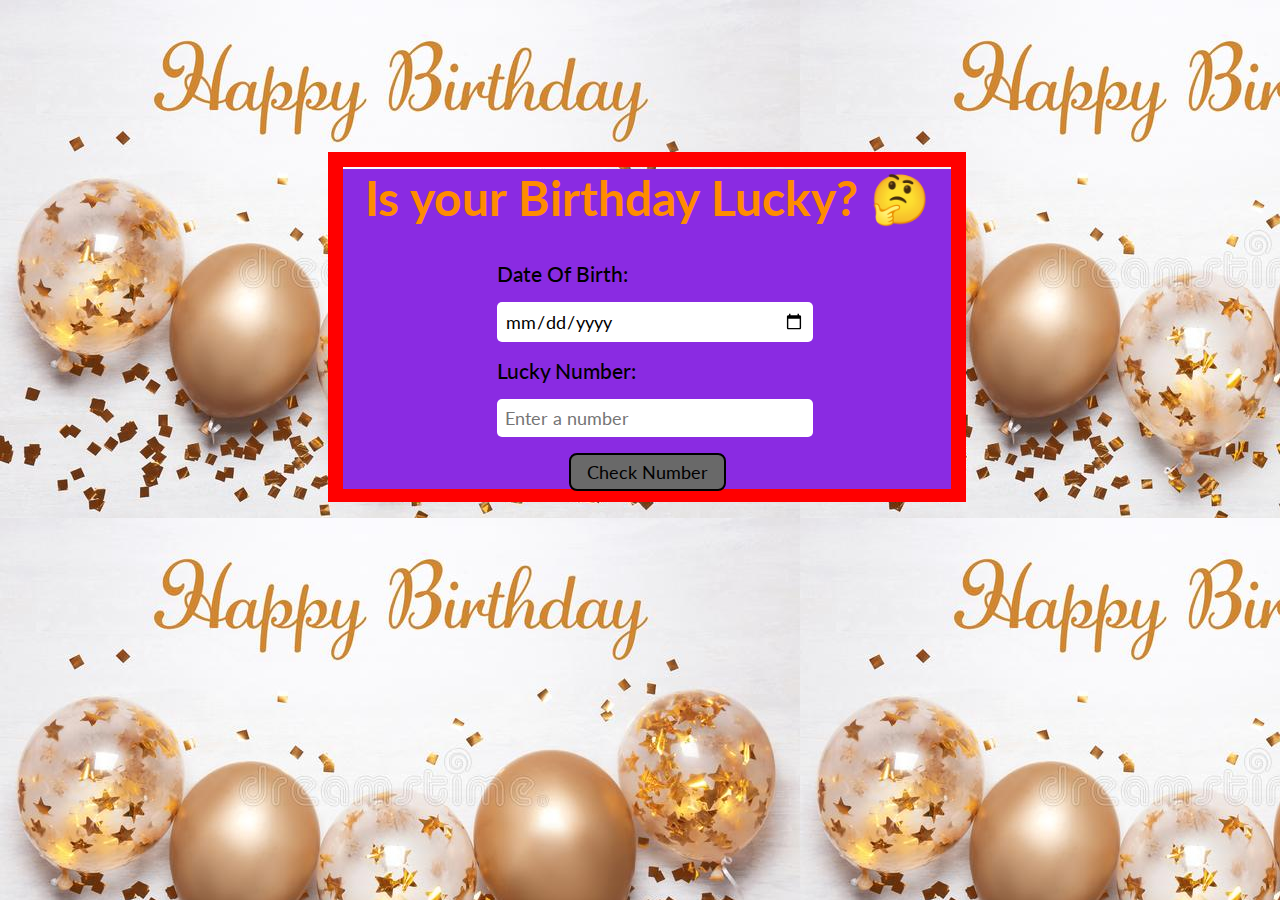
<file: index.html>
<!DOCTYPE html>
<html lang="en">
  <head>
    <meta charset="UTF-8" />
    <meta name="viewport" content="width=device-width, initial-scale=1.0" />
    <link
      href="https://fonts.googleapis.com/css2?family=Lato:wght@400;700&display=swap"
      rel="stylesheet"
    />
    <link rel="stylesheet" href="mark-11.css" />
    <title>Lucky Birthday</title>
  </head>

  <body>
    <div >
    <div class="for-boder">
    <h1 class="header">Is your Birthday Lucky? 🤔</h1>
    <main class="container">
      <label for="date-of-birth">Date Of Birth:</label>
      <input type="date" id="date-of-birth" />
      <label for="lucky-number">Lucky Number:</label>
      <input type="number" id="lucky-number" placeholder="Enter a number" />
      <button id="calculate-number">Check Number</button>
      <p id="output-container"></p>
    </div>
    </main>
    </div>

    <script src="./mark-11.js" type="text/javascript"></script>
  </body>
</html>
</file>
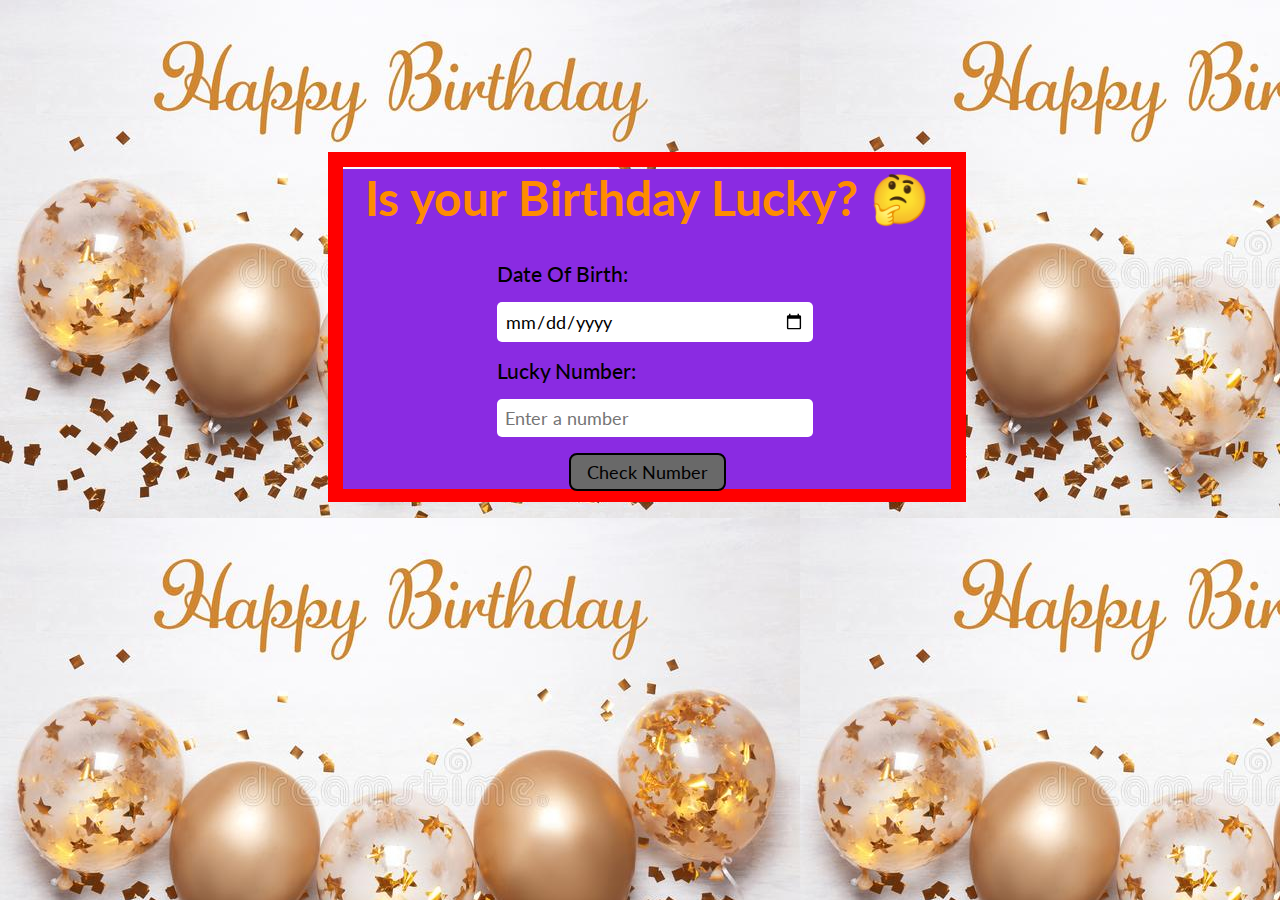
<file: mark-11.html>
<!DOCTYPE html>
<html lang="en">
  <head>
    <meta charset="UTF-8" />
    <meta name="viewport" content="width=device-width, initial-scale=1.0" />
    <link
      href="https://fonts.googleapis.com/css2?family=Lato:wght@400;700&display=swap"
      rel="stylesheet"
    />
    <link rel="stylesheet" href="mark-11.css" />
    <title>Lucky Birthday</title>
  </head>

  <body>
    <div >
    <div class="for-boder">
    <h1 class="header">Is your Birthday Lucky? 🤔</h1>
    <main class="container">
      <label for="date-of-birth">Date Of Birth:</label>
      <input type="date" id="date-of-birth" />
      <label for="lucky-number">Lucky Number:</label>
      <input type="number" id="lucky-number" placeholder="Enter a number" />
      <button id="calculate-number">Check Number</button>
      <p id="output-container"></p>
    </div>
    </main>
    </div>

    <script src="./mark-11.js" type="text/javascript"></script>
  </body>
</html>
</file>
<file: mark-11.css>
:root {
    background-image: url(images.jpg);
    --black: #000;
} 



html {
    background-color: var(--background-dark);
    color: var(--black);
    height: 100%;
}
  
*{
    font-family: "Lato", sans-serif;
}

.header {
    text-align: center;
    margin-top: 100px;
    font-size: 3rem;
    color: darkorange;
}
  
.container {
    width: 300px;
    margin: auto auto;
}
  
label,
input {
    display: block;
    margin-top: 0.5rem;
    width: 100%;
    
}
  
label {
    font-weight: 500;
    font-size: 1.3rem;
}
  
input {
    border-radius: 5px;
    padding: 0.5rem;
    border: transparent;
    font-size: large;
    margin: 1rem 0;
}
  
#calculate-number {
    margin: 0.5rem auto;
    display: block;

}
  
#calculate-number {
    /* background-color: var(--background-dark); */
    border: 2px solid var(--black);
    color: var(--black);
    padding: 0.4rem 1rem;
    border-radius: 0.5rem;
    font-size: large;
    cursor: pointer;
    outline: var(--black);
    margin: auto;
    display: block;
    background-color: dimgrey;
    margin-top: 0.10rem;
}
  
#output-container {
    display: block;
    margin: auto;
    margin-top: 1rem;
    width: 100%;
    text-align: center;
    padding: 0.5rem;
    font-size: x-large;
    border-color: var(--black);
    border-width: medium;
    border-radius: 5px;
}

.for-boder{
    background-color: blueviolet;
    border-style: solid green;
    border:2rem;
    width: 38rem;
    height: 20rem;
    margin-left: 0rem;
    margin-top: -6.1rem;
}
div{
    border: 15px solid red;
    margin-left: 20rem;
    margin-right: 48rem;
    /* margin-top: 10rem; */
    margin-top: 9.50rem;
    height:20rem;
    width: 38rem;
}
</file>
